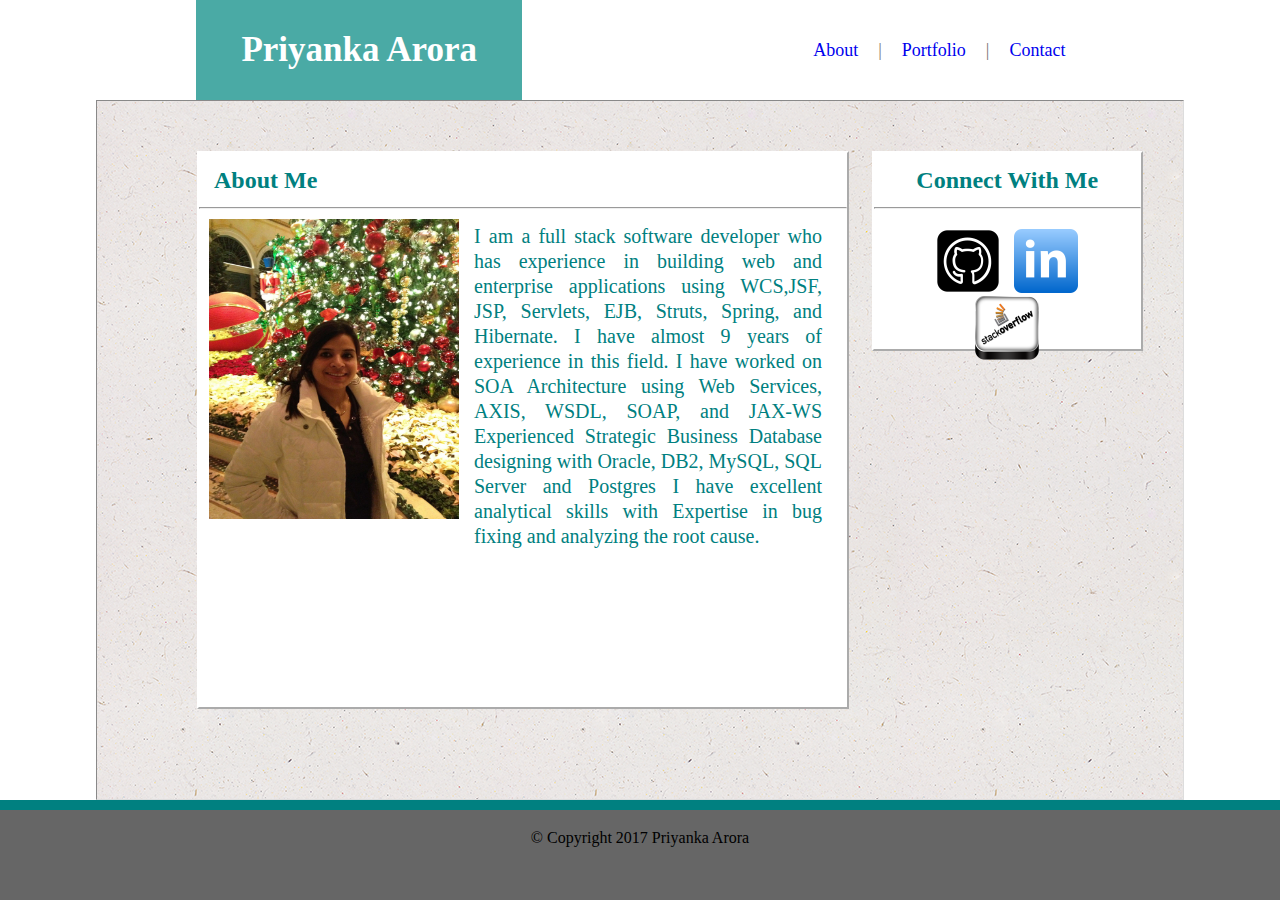
<file: index.html>
<!DOCTYPE html>
<html>
<head>
	<title>Portfolio Page</title>
	<link rel="stylesheet" type="text/css" href="assets/css/reset.css">
	<link rel="stylesheet" type="text/css" href="assets/css/style.css">
</head>
<body>

<!-- Header + Navigation-->
<header>
	<b><h1 class="nameHeader">Priyanka Arora</h1></b>

	<nav>
		<ul style="float:right;width:35%;background:white;margin-right: 0; position: absolute; right: 0px;"> 
			<li class="listHeader"><a href="html/About_Me.html" target="iframe_a">About</a></li>
			<li class="listHeader">|</li>
			<li class="listHeader"><a href="html/portfolio.html" target="iframe_a">Portfolio</a></li>
			<li class="listHeader">|</li>
			<li class="listHeader"><a href="html/contact.html" target="iframe_a">Contact</a></li>
		</ul>
	</nav>
</header>


<!-- Container includes section and connect with me sidebar -->

<div class="container">
	
	<!-- All pages like portfolio,Contact and About me gets open in this Section. This section includes an iframe in which all html pages are openned. -->
	<section>
	<iframe height=100% width="100%" src="html/About_Me.html" name="iframe_a" ></iframe>
	</section>
	

	<!-- This is the Connect with me sidebar -->
	<aside>
		<h2>Connect With Me</h2>
		<hr>
		<div style="margin: 20px;">
		<a href="https://github.com/aqupriyanka">
			<img src="assets/img/github_copy.png" width=64px height=64px alt="GitHub" title="GitHub" target="_blank"/>
		</a>
			<a href="https://www.linkedin.com/in/priyanka-arora-30bb1636/">
				<img src="assets/img/linkedin_icon.png" target="_blank" width=64px height=64px alt="Linkedin" title="Linkedin"/>
			</a>			
			<a href="http://stackoverflow.com/users/7696901/priyanka">
				<img src="assets/img/stackoverflow_icon.png" target="_blank" width=64px height=64px title="StackOverflow" alt="StackOverflow"/>
			</a>
			</div>
	</aside>
	<div style="clear: both"></div>
	
</div>

<!-- Sticky footer -->
<footer style="clear: both;">
		&#169; Copyright 2017 Priyanka Arora 
</footer>
</body>
</html>
</file>
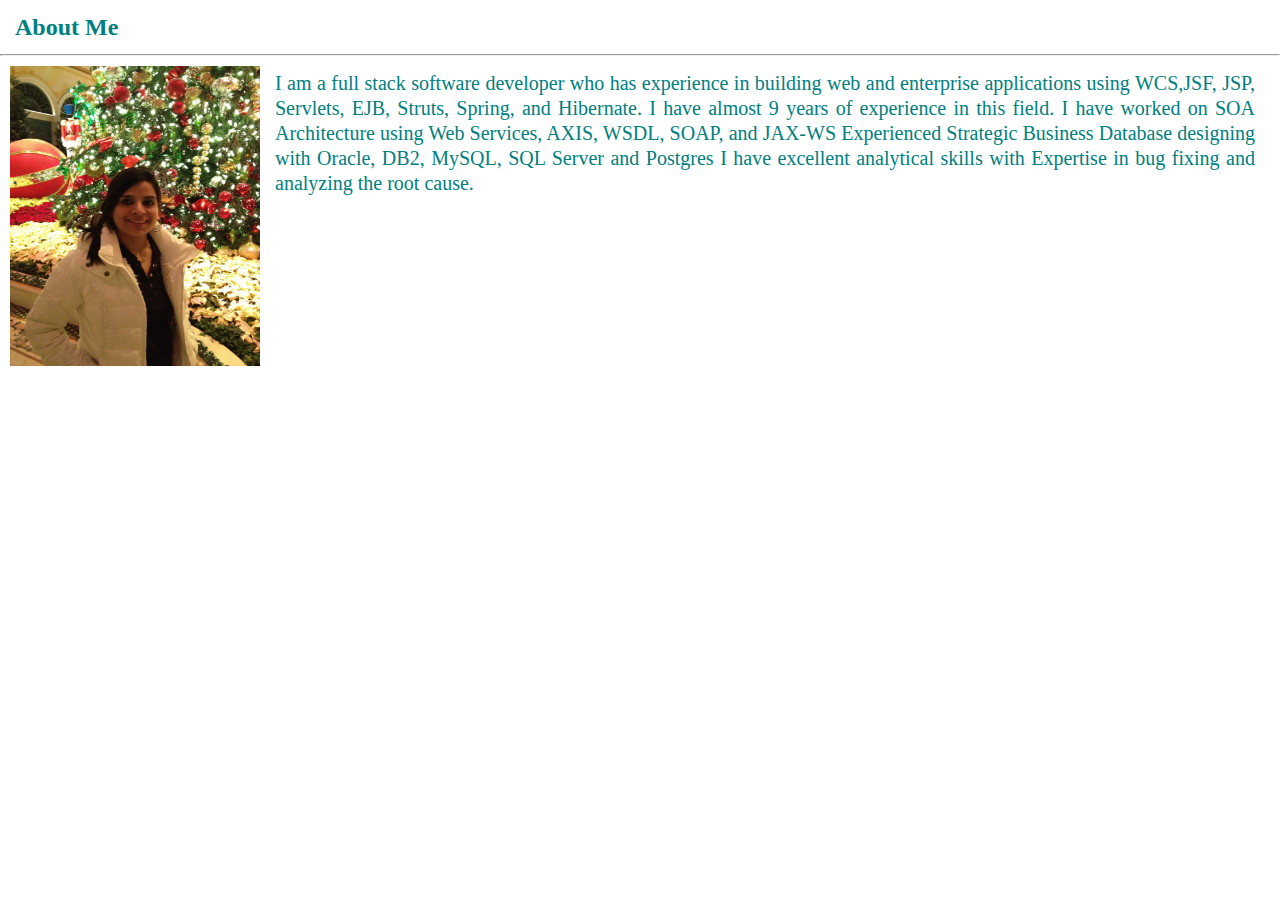
<file: html/About_Me.html>
<!DOCTYPE html>
<html>
<head>
	<title>Introduction Page</title>
	<link rel="stylesheet" type="text/css" href="../assets/css/reset.css">
	<link rel="stylesheet" type="text/css" href="../assets/css/style.css">
</head>
<body>
	<h2>About Me</h2>
	<hr>
	
	<!-- This page includes the small introduction to my skills -->
	<div class="intro">
		<img src="../assets/img/priPic3.jpg" width="250" height="300" style="float: left;">
		
		<p>
		I am a full stack software developer who has experience in building web and enterprise applications using <b>WCS,JSF, 	JSP, Servlets, EJB,  Struts, Spring, and Hibernate</b>. I have almost 9 years of experience in this field. I have worked on SOA Architecture 		using <b>Web Services, AXIS, WSDL, SOAP, and JAX-WS
		</b>
		Experienced Strategic Business Database designing with <b>Oracle, DB2, MySQL, SQL Server and Postgres</b>
		I have excellent analytical skills with Expertise in bug fixing and analyzing the root cause.
		</p>
		
	</div>	

</body>
</html>
</file>
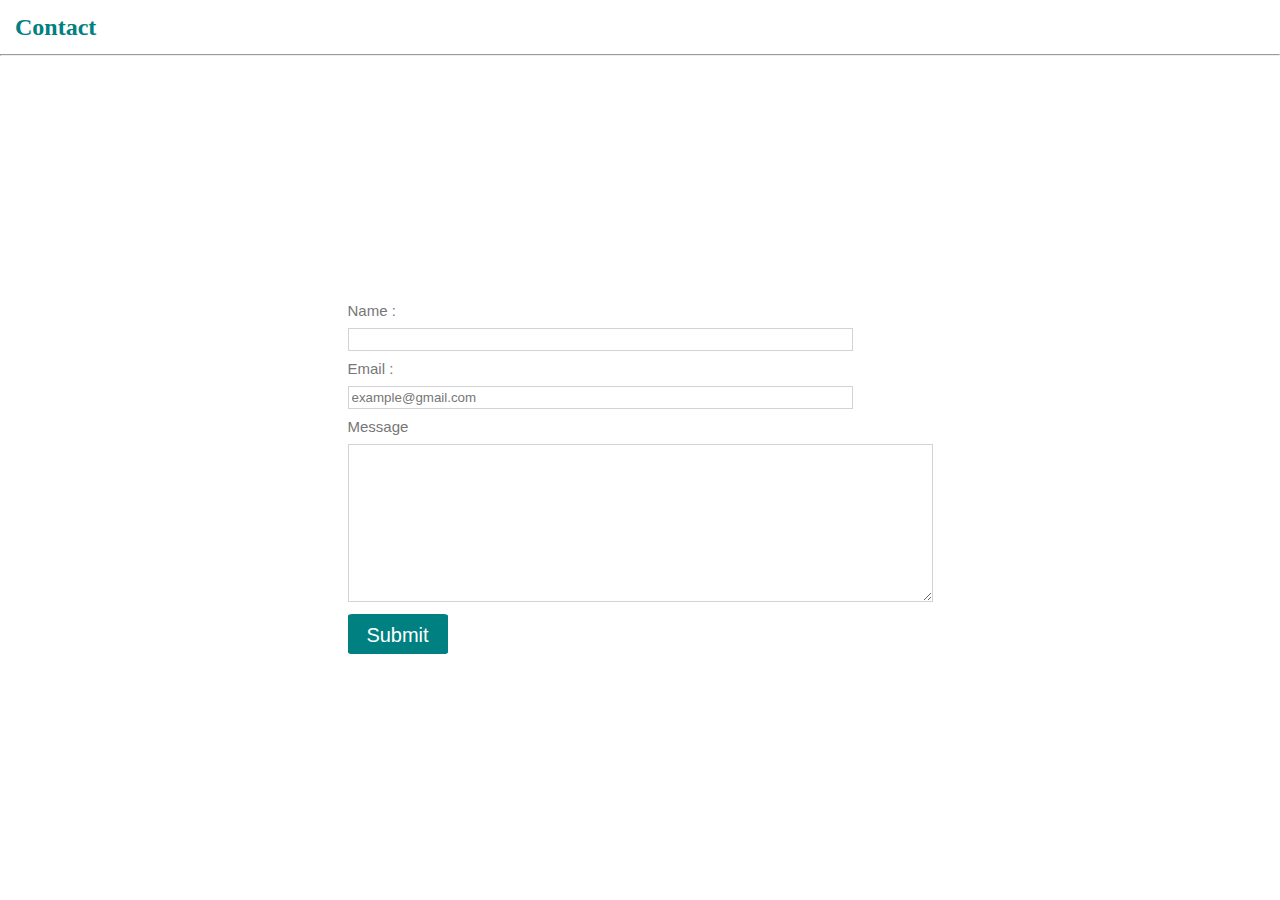
<file: html/contact.html>
<!DOCTYPE html>
<html>
<head>
	<title>Contact</title>
	<link rel="stylesheet" type="text/css" href="../assets/css/reset.css">
	<link rel="stylesheet" type="text/css" href="../assets/css/style.css">
</head>
<body>

	<!-- This Page includes the form to send any queries to my email address "aqupriyanka@gmail.com" -->
	<h2>Contact</h2>
	<hr>

	<form action="mailto:aqupriyanka@gmail.com" method="post" enctype="text/plain">
		
		<label>Name : </label>
		<br>
		<input type="text" name="name" size="60" width="100%" style="">
		<br>
		
		<label>Email :</label>
		<br>
		<input type="text" name="email" width="100%" size="60" value="example@gmail.com">
		<br>
		
		<label>Message</label>
		<br>
		<textarea name="message" rows="10" cols="70"></textarea>
		<br> 
		
		<button type="submit" value="Submit" style="">Submit
		</button>
	</form>

</body>
</html>
</file>
<file: assets/css/style.css>
*{
	margin: 0;
	padding: 0;
    box-sizing: border-box;
}
html{
    height: 100%;
}

body{
    display: flex;
    flex-direction: column;
    height: 100%;
}

header{
	background-color: white;
	border:1px none #cccccc;
	height: 100px;
	text-align: center; 
	line-height: 100px;
	font-family: "Times New Roman", Times, serif;
	margin: auto;
	width: 85%;
	position: relative;
	flex: 0 0 auto;

}

.nameHeader{
	background-color: #4aaaa5;
	color: white;
	width: 30%;
	float: left;
	margin-left: 100px;
	font-size: 35px;
	position: absolute;
	font-weight: bold;
}

li.listHeader{
	float: left; 
	color: #777777;
	list-style-type: none;
	font-size: 18px;
	padding: 0px 10px;
}


li a:visited{
	color:#777777;
}
li a:hover{
	color:teal;
}
li a:active{
	color:#777777;
}

section{
	background-color: white;
	color: teal;
	font-size: 18px;
	width: 60%;
	height: 80%;
	border : 1px solid #dddddd;
	position: absolute;
	left: 100px;
	border: 2px outset white;
	top: 50px;
	font-family: Arial, Helvetica, sans-serif;	
	
}

p{
	text-align: justify;
	color: teal;
	overflow: auto;
	padding: 5px 15px 15px;
	font-size: 20px;
	line-height: 25px;
}

aside{
	display: inline-block;
	background-color: white;
	width: 25%;
	height: 200px;
	border : 1px outset #dddddd;
	right: 40px;
	position: absolute;
	float: right;
	border: 2px outset white;
	top: 50px;
	text-align: center;
}

aside a{
	padding: 5px;
}
footer{
	flex: 0 0 auto;
	height: 100px;
	background: #666666;
	border-top: 10px solid teal;
	text-align: center;
	padding: 20px;
}

form{

	padding: 10px;
	font-size: 15px;
	color: #777777;
	font-family: Arial, Helvetica, sans-serif;
	margin: auto;
	overflow: auto;

}

input, textarea{
	padding: 3px;
	margin: 10px 0px;
	color: #777777;
	border: 1px solid lightgrey;
}
button{
	padding: 9px;
	width: 100px;
	height: 40px;
	background: teal;
	border: 1px solid teal;
	border-radius: 5%;
	color: white;
	font-size: 20px;
}
button:focus{
	border: 2px outset teal;
}
button:hover{
	border: 2px outset teal;
}
a:link{
	text-decoration: none;
}

h2{
	font-size: 1.5em;;
	font-weight: bolder;
	padding: 15px;
	color: teal;
}

.container{
	background-color: #dddddd;
	border:1px inset #dddddd;
	clear: both;
	margin: auto;
	width: 85%;
	position: relative;
	flex: 1 0 auto;
	overflow: auto;
	background-image: url("../img/ep_naturalwhite.png");
}

.image{
	position: relative;
	width: 100%;
	display: inline;
}
.image h2{
	position: absolute;
	bottom: 25px;
	margin:20px;
	left: .1px;
	background: teal;
	color: white;
	width: 250PX;
	text-align: center;
	font-size: 20px;
	font-weight: normal;
	font-family: "Arial";
}

.image img{
			margin: 30px 20px;
			margin-right: 20px;
}
.intro{
	padding: 10px;
	display: inline;
}
</file>
